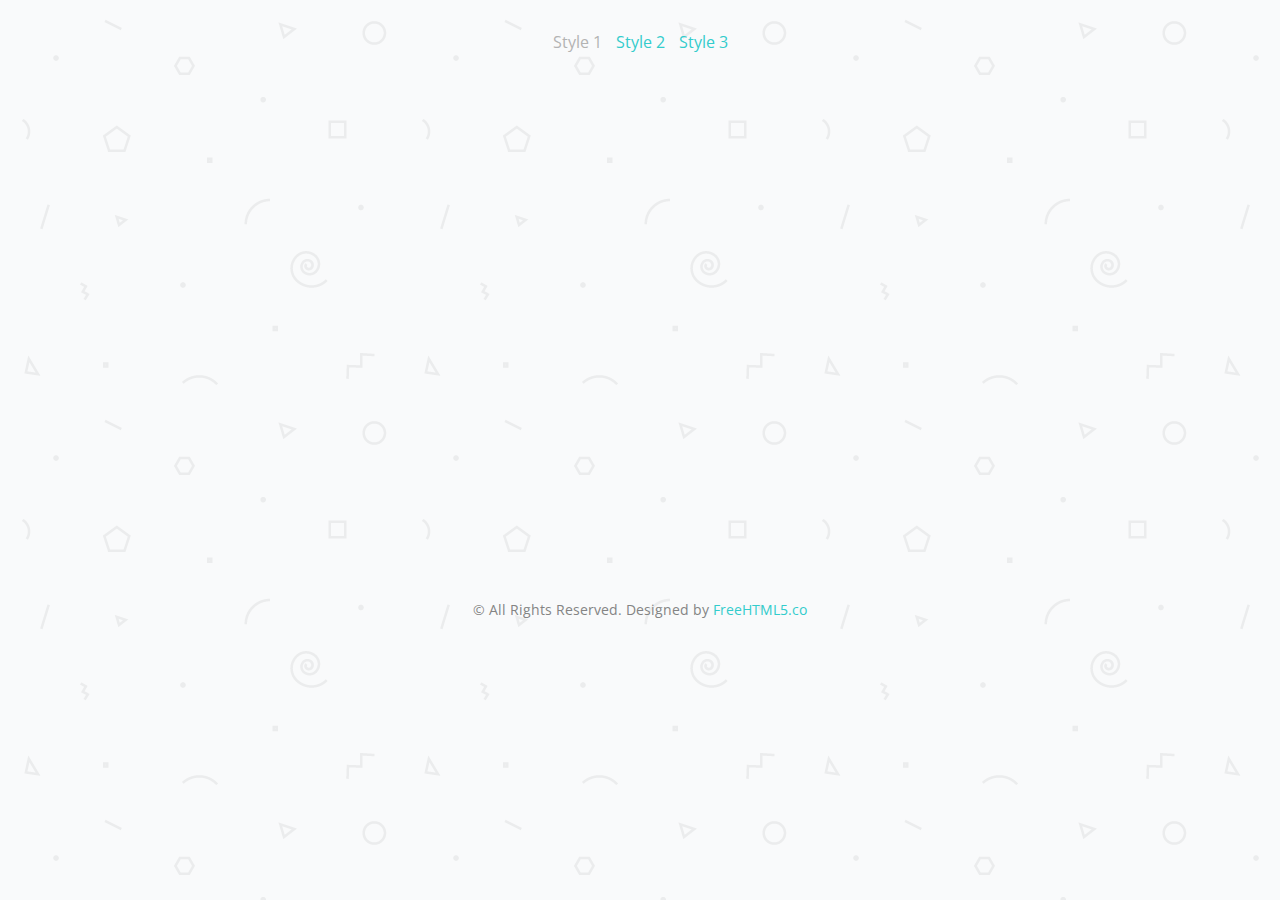
<file: .idea/202209017/html/forgot.html>
<!DOCTYPE html>
<!--[if lt IE 7]>      <html class="no-js lt-ie9 lt-ie8 lt-ie7"> <![endif]-->
<!--[if IE 7]>         <html class="no-js lt-ie9 lt-ie8"> <![endif]-->
<!--[if IE 8]>         <html class="no-js lt-ie9"> <![endif]-->
<!--[if gt IE 8]><!--> <html class="no-js"> <!--<![endif]-->
	<head>
	<meta charset="utf-8">
	<meta http-equiv="X-UA-Compatible" content="IE=edge">
	<title>Minimal and Clean Sign up / Login and Forgot Form by FreeHTML5.co</title>
	<meta name="viewport" content="width=device-width, initial-scale=1">
	<meta name="description" content="Free HTML5 Template by FreeHTML5.co" />
	<meta name="keywords" content="free html5, free template, free bootstrap, html5, css3, mobile first, responsive" />
	<meta name="author" content="FreeHTML5.co" />

	<meta property="og:title" content=""/>
	<meta property="og:image" content=""/>
	<meta property="og:url" content=""/>
	<meta property="og:site_name" content=""/>
	<meta property="og:description" content=""/>
	<meta name="twitter:title" content="" />
	<meta name="twitter:image" content="" />
	<meta name="twitter:url" content="" />
	<meta name="twitter:card" content="" />

	<!-- Place favicon.ico and apple-touch-icon.png in the root directory -->
	<link rel="shortcut icon" href="favicon.ico">

	<link href='https://fonts.googleapis.com/css?family=Open+Sans:400,700,300' rel='stylesheet' type='text/css'>
	
	<link rel="stylesheet" href="css/bootstrap.min.css">
	<link rel="stylesheet" href="css/animate.css">
	<link rel="stylesheet" href="css/sty.css">

	<!-- Modernizr JS -->
	<script src="js/modernizr-2.6.2.min.js"></script>
	<!-- FOR IE9 below -->
	<!--[if lt IE 9]>
	<script src="js/respond.min.js"></script>
	<![endif]-->

	</head>
	<body>

		<div class="container">
			<div class="row">
				<div class="col-md-12 text-center">
					<ul class="menu">
						<li class="active"><a href="index.html">Style 1</a></li>
						<li><a href="index2.html">Style 2</a></li>
						<li><a href="index3.html">Style 3</a></li>
					</ul>
				</div>
			</div>
			<div class="row">
				<div class="col-md-4 col-md-offset-4">
					

					<!-- Start Sign In Form -->
					<form action="#" class="fh5co-form animate-box" data-animate-effect="fadeIn">
						<h2>Forgot Password</h2>
						<div class="form-group">
							<div class="alert alert-success" role="alert">Your email has been sent.</div>
						</div>
						<div class="form-group">
							<label for="email" class="sr-only">Email</label>
							<input type="email" class="form-control" id="email" placeholder="Email" autocomplete="off">
						</div>
						<div class="form-group">
							<p><a href="index.html">Sign In</a> or <a href="sign-up.html">Sign Up</a></p>
						</div>
						<div class="form-group">
							<input type="submit" value="Send Email" class="btn btn-primary">
						</div>
					</form>
					<!-- END Sign In Form -->


				</div>
			</div>
			<div class="row" style="padding-top: 60px; clear: both;">
				<div class="col-md-12 text-center"><p><small>&copy; All Rights Reserved. Designed by <a href="https://freehtml5.co">FreeHTML5.co</a></small></p></div>
			</div>
		</div>
	
	<!-- jQuery -->
	<script src="js/jquery.min.js"></script>
	<!-- Bootstrap -->
	<script src="js/bootstrap.min.js"></script>
	<!-- Placeholder -->
	<script src="js/jquery.placeholder.min.js"></script>
	<!-- Waypoints -->
	<script src="js/jquery.waypoints.min.js"></script>
	<!-- Main JS -->
	<script src="js/main.js"></script>

	</body>
</html>
</file>
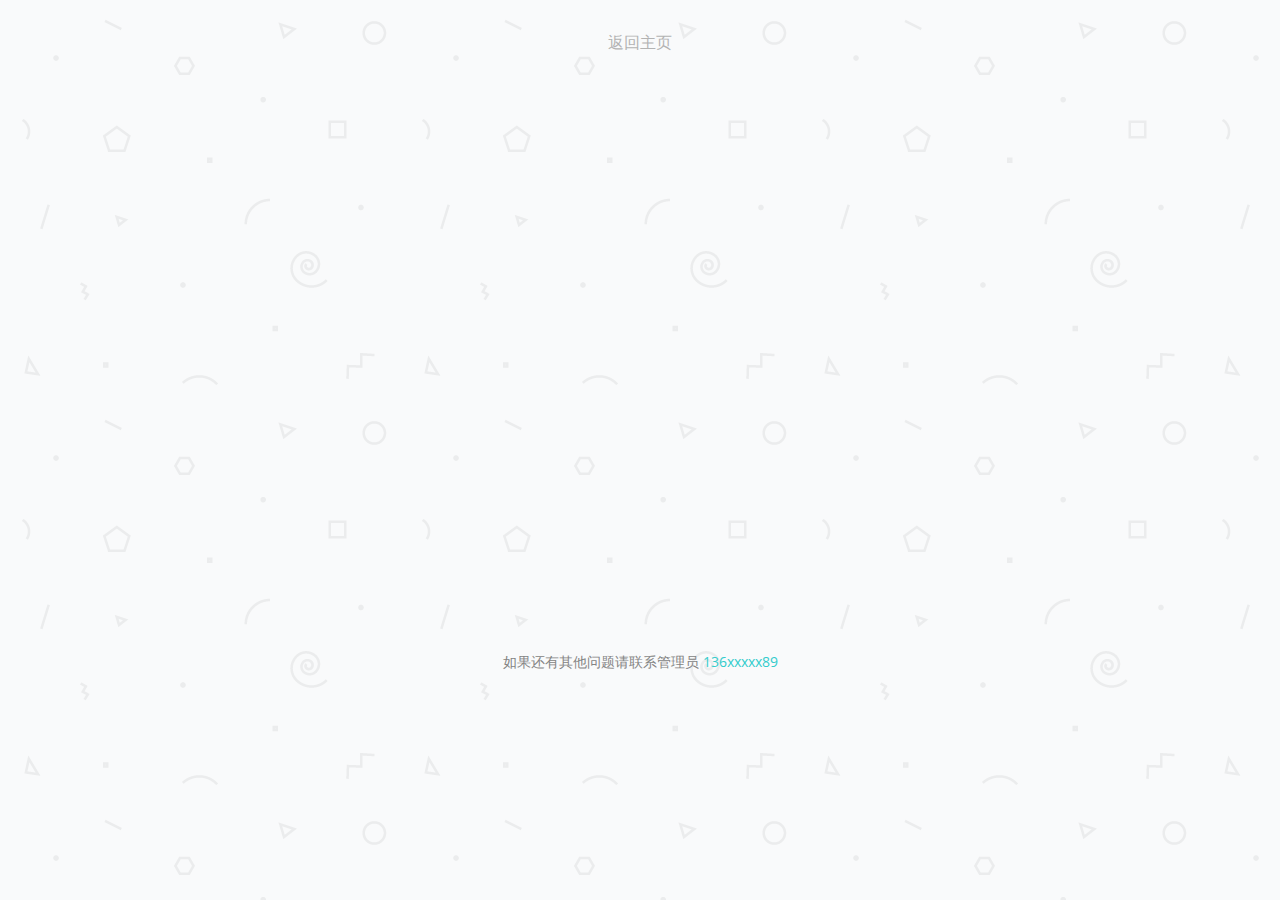
<file: .idea/202209017/html/login.html>
<!DOCTYPE html>
<!--[if lt IE 7]>      <html class="no-js lt-ie9 lt-ie8 lt-ie7"> <![endif]-->
<!--[if IE 7]>         <html class="no-js lt-ie9 lt-ie8"> <![endif]-->
<!--[if IE 8]>         <html class="no-js lt-ie9"> <![endif]-->
<!--[if gt IE 8]><!--> <html class="no-js"> <!--<![endif]-->
	<head>
	<meta charset="utf-8">
	<meta http-equiv="X-UA-Compatible" content="IE=edge">
	<title>登陆页面</title>
	<meta name="viewport" content="width=device-width, initial-scale=1">
	<meta name="description" content="Free HTML5 Template by FreeHTML5.co" />
	<meta name="keywords" content="free html5, free template, free bootstrap, html5, css3, mobile first, responsive" />
	<meta name="author" content="FreeHTML5.co" />


	<link rel="shortcut icon" href="favicon.ico">

	<link href='https://fonts.googleapis.com/css?family=Open+Sans:400,700,300' rel='stylesheet' type='text/css'>
	
	<link rel="stylesheet" href="css/bootstrap.min.css">
	<link rel="stylesheet" href="css/animate.css">
	<link rel="stylesheet" href="css/sty.css">
		<link rel="shortcut icon" href="images/geometry2.png" type="image/x-icon">


		<!-- Modernizr JS -->
	<script src="js/modernizr-2.6.2.min.js"></script>

	<script src="js/respond.min.js"></script>
	<![endif]-->

	</head>

	<body>
		<div class="container">
			<div class="row">
				<div class="col-md-12 text-center">
					<ul class="menu">
						<li class="active"><a href="index.html">返回主页</a></li>
					</ul>
				</div>
			</div>
			<div class="row">
				<div class="col-md-4 col-md-offset-4">
					<!-- 表单的开始-->
					<form id="form-login" action="#" class="fh5co-form animate-box" data-animate-effect="fadeIn">
						               <h2>欢迎进入就业信息平台</h2>
						<div class="form-group">
							<label for="username" class="sr-only">账号</label>
							<input type="text" class="form-control" id="username" placeholder="ID" autocomplete="off">
						</div>
						<div class="form-group">
							<label for="password" class="sr-only">密码</label>
							<input type="password" class="form-control" id="password" placeholder="Password" autocomplete="off">
						</div>
						<div class="form-group">
							<label for="remember"><input type="checkbox" id="remember"> 记住密码</label>
						</div>
						<div class="form-group">
							<p>有账户？<a href="forgot.html">忘记密码</a></p>
						</div>
						<div class="form-group">
							<input id="btn-login" type="submit" value=" 登 录 " class="btn btn-primary" >
						</div>
					</form>
					<!-- 表单结束     onclick='window.open("student.html")'  -->

				</div>
			</div>
			<div class="row" style="padding-top: 60px; clear: both;">
				<div class="col-md-12 text-center"><p><small>如果还有其他问题请联系管理员 <a>136xxxxx89</a></small></p></div>
			</div>
		</div>

		<script src="js/jquery-.js" type="text/javascript">
			//监听登录按钮是否被点击
			$("#btn-login").click(function () {

				$.ajax({
					url:"http://localhost:9005/gdy/student/login",
					type:"POST",
					data:$("#form-login").serialize(),
					dataType:"JSON",
					success:function (json) {
						alert("登录成功")
					},
					error:function (xhr) {

					}
				});
			});
		</script>
	<!-- jQuery -->
	<script src="js/jquery.min.js"></script>
	<!-- Bootstrap -->
	<script src="js/bootstrap.min.js"></script>
	<!-- Placeholder -->
	<script src="js/jquery.placeholder.min.js"></script>
	<!-- Waypoints -->
	<script src="js/jquery.waypoints.min.js"></script>
	<!-- Main JS -->
	<script src="js/main.js"></script>


	</body>
</html>
</file>
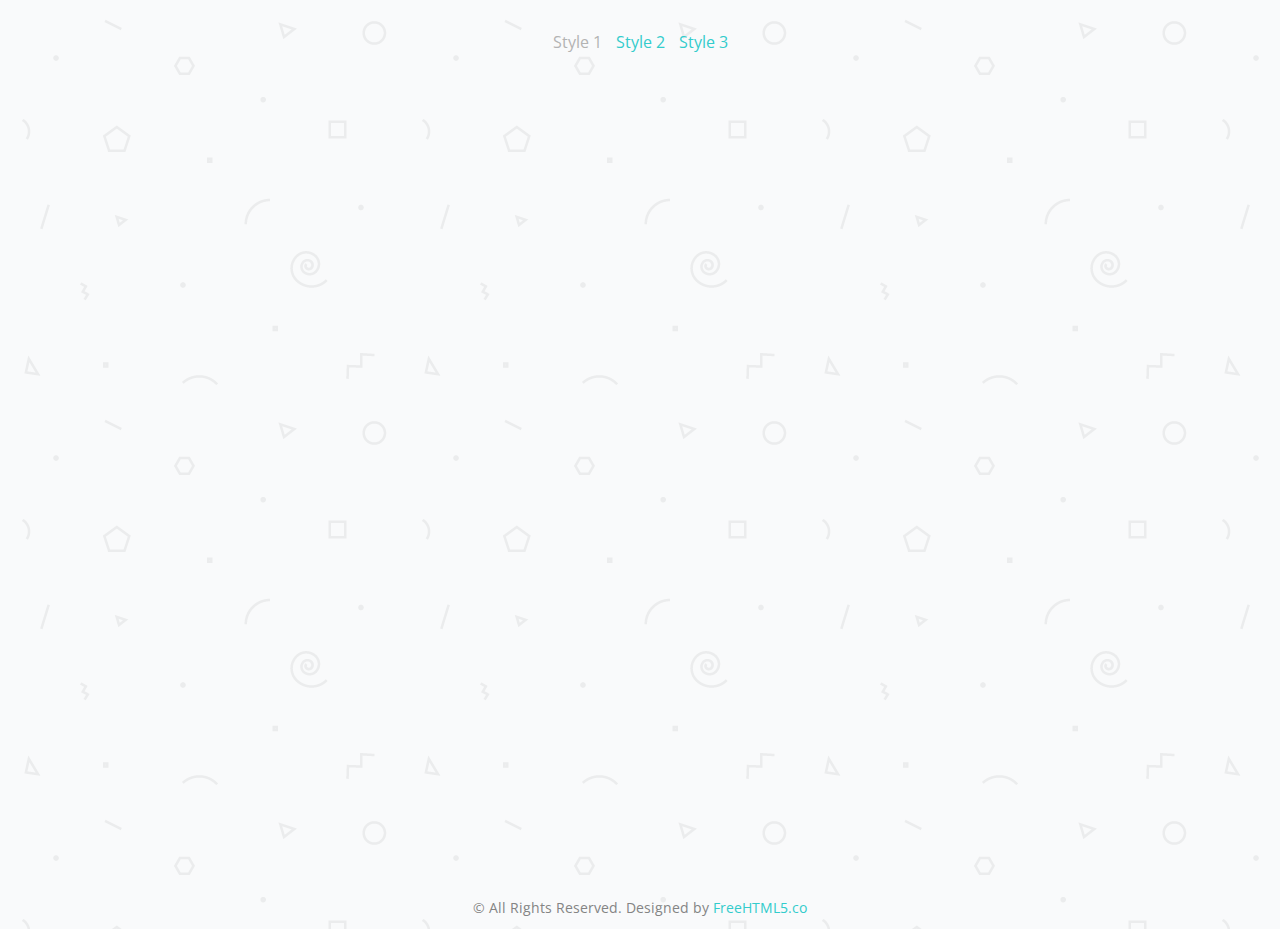
<file: .idea/202209017/html/sign-up.html>
<!DOCTYPE html>
<!--[if lt IE 7]>      <html class="no-js lt-ie9 lt-ie8 lt-ie7"> <![endif]-->
<!--[if IE 7]>         <html class="no-js lt-ie9 lt-ie8"> <![endif]-->
<!--[if IE 8]>         <html class="no-js lt-ie9"> <![endif]-->
<!--[if gt IE 8]><!--> <html class="no-js"> <!--<![endif]-->
	<head>
	<meta charset="utf-8">
	<meta http-equiv="X-UA-Compatible" content="IE=edge">
	<title>Minimal and Clean Sign up / Login and Forgot Form by FreeHTML5.co</title>
	<meta name="viewport" content="width=device-width, initial-scale=1">
	<meta name="description" content="Free HTML5 Template by FreeHTML5.co" />
	<meta name="keywords" content="free html5, free template, free bootstrap, html5, css3, mobile first, responsive" />
	<meta name="author" content="FreeHTML5.co" />


  	<!-- Facebook and Twitter integration -->
	<meta property="og:title" content=""/>
	<meta property="og:image" content=""/>
	<meta property="og:url" content=""/>
	<meta property="og:site_name" content=""/>
	<meta property="og:description" content=""/>
	<meta name="twitter:title" content="" />
	<meta name="twitter:image" content="" />
	<meta name="twitter:url" content="" />
	<meta name="twitter:card" content="" />

	<!-- Place favicon.ico and apple-touch-icon.png in the root directory -->
	<link rel="shortcut icon" href="favicon.ico">

	<link href='https://fonts.googleapis.com/css?family=Open+Sans:400,700,300' rel='stylesheet' type='text/css'>
	
	<link rel="stylesheet" href="css/bootstrap.min.css">
	<link rel="stylesheet" href="css/animate.css">
	<link rel="stylesheet" href="css/sty.css">
		<link rel="shortcut icon" href="images/" type="image/x-icon">

	<!-- Modernizr JS -->
	<script src="js/modernizr-2.6.2.min.js"></script>
	<!-- FOR IE9 below -->
	<!--[if lt IE 9]>
	<script src="js/respond.min.js"></script>
	<![endif]-->

	</head>
	<body>

		<div class="container">
			<div class="row">
				<div class="col-md-12 text-center">
					<ul class="menu">
						<li class="active"><a href="index.html">Style 1</a></li>
						<li><a href="index2.html">Style 2</a></li>
						<li><a href="index3.html">Style 3</a></li>
					</ul>
				</div>
			</div>
			<div class="row">
				<div class="col-md-4 col-md-offset-4">
					

					<!-- Start Sign In Form -->
					<form action="#" class="fh5co-form animate-box" data-animate-effect="fadeIn">
						<h2>Sign Up</h2>
						<div class="form-group">
							<div class="alert alert-success" role="alert">Your info has been saved.</div>
						</div>
						<div class="form-group">
							<label for="name" class="sr-only">Name</label>
							<input type="text" class="form-control" id="name" placeholder="Name" autocomplete="off">
						</div>
						<div class="form-group">
							<label for="email" class="sr-only">Email</label>
							<input type="email" class="form-control" id="email" placeholder="Email" autocomplete="off">
						</div>
						<div class="form-group">
							<label for="password" class="sr-only">Password</label>
							<input type="password" class="form-control" id="password" placeholder="Password" autocomplete="off">
						</div>
						<div class="form-group">
							<label for="re-password" class="sr-only">Re-type Password</label>
							<input type="password" class="form-control" id="re-password" placeholder="Re-type Password" autocomplete="off">
						</div>
						<div class="form-group">
							<label for="remember"><input type="checkbox" id="remember"> Remember Me</label>
						</div>
						<div class="form-group">
							<p>Already registered? <a href="index.html">Sign In</a></p>
						</div>
						<div class="form-group">
							<input type="submit" value="Sign Up" class="btn btn-primary">
						</div>
					</form>
					<!-- END Sign In Form -->

				</div>
			</div>
			<div class="row" style="padding-top: 60px; clear: both;">
				<div class="col-md-12 text-center"><p><small>&copy; All Rights Reserved. Designed by <a href="https://freehtml5.co">FreeHTML5.co</a></small></p></div>
			</div>
		</div>
	
	<!-- jQuery -->
	<script src="js/jquery.min.js"></script>
	<!-- Bootstrap -->
	<script src="js/bootstrap.min.js"></script>
	<!-- Placeholder -->
	<script src="js/jquery.placeholder.min.js"></script>
	<!-- Waypoints -->
	<script src="js/jquery.waypoints.min.js"></script>
	<!-- Main JS -->
	<script src="js/main.js"></script>

	</body>
</html>
</file>
<file: .idea/202209017/html/css/sty.css>
/* =======================================================
*
* 	Template Style 
*	Edit this section
*
* ======================================================= */
body {
  font-family: "Open Sans", Arial, sans-serif;
  line-height: 1.5;
  font-size: 16px;
  color: #848484;
  background: #ffffff url(../images/geometry2.png) repeat;
  background-color: #f0f0f0;
}
body.style {
  background-color: #ffffff;
  background-size: cover;
  background-position: -30% center;
  background-repeat: no-repeat;
  background-image: url(../images/bg_2.jpg);
  height: 100%;
}
body.style-3 {
  background: #ffffff url(../images/geometry2.png) repeat;
}

a {
  color: #33cccc;
  -moz-transition: all 0.3s ease;
  -o-transition: all 0.3s ease;
  -webkit-transition: all 0.3s ease;
  -ms-transition: all 0.3s ease;
  transition: all 0.3s ease;
}
a:hover {
  color: #29a3a3;
}

.menu {
  padding: 0;
  margin: 30px 0 0 0;
}
.menu li {
  list-style: none;
  margin-bottom: 10px;
  display: -moz-inline-stack;
  display: inline-block;
  zoom: 1;
  *display: inline;
}
.menu li a {
  padding: 5px;
}
.menu li.active a {
  color: #b3b3b3;
}

.fh5co-form {
  padding: 30px;
  margin-top: 4em;
  -webkit-box-shadow: -4px 7px 46px 2px rgba(0, 0, 0, 0.1);
  -moz-box-shadow: -4px 7px 46px 2px rgba(0, 0, 0, 0.1);
  -o-box-shadow: -4px 7px 46px 2px rgba(0, 0, 0, 0.1);
  box-shadow: -4px 7px 46px 2px rgba(0, 0, 0, 0.1);
  background: #ffffff;
}
.style-2 .fh5co-form {
  -webkit-box-shadow: -4px 7px 46px 2px rgba(0, 0, 0, 0.1);
  -moz-box-shadow: -4px 7px 46px 2px rgba(0, 0, 0, 0.1);
  -o-box-shadow: -4px 7px 46px 2px rgba(0, 0, 0, 0.1);
  box-shadow: -4px 7px 46px 2px rgba(0, 0, 0, 0.1);
}
@media screen and (max-width: 768px) {
  .fh5co-form {
    padding: 15px;
  }
}
.fh5co-form h2 {
  text-transform: uppercase;
  letter-spacing: 2px;
  font-size: 20px;
  margin: 0 0 30px 0;
  color: #000000;
}
.fh5co-form .form-group {
  margin-bottom: 30px;
}
.fh5co-form .form-group p {
  font-size: 14px;
  color: #9f9f9f;
  font-weight: 300;
}
.fh5co-form .form-group p a {
  color: #000000;
}
.fh5co-form label {
  font-weight: 300;
  font-size: 14px;
  font-weight: 300;
}
.fh5co-form .form-control {
  font-size: 16px;
  font-weight: 300;
  height: 50px;
  padding-left: 0;
  padding-right: 0;
  border: none;
  border-bottom: 1px solid rgba(0, 0, 0, 0.1);
  -webkit-box-shadow: none;
  -moz-box-shadow: none;
  -o-box-shadow: none;
  box-shadow: none;
  -webkit-border-radius: 0px;
  -moz-border-radius: 0px;
  -ms-border-radius: 0px;
  border-radius: 0px;
  -moz-transition: all 0.3s ease;
  -o-transition: all 0.3s ease;
  -webkit-transition: all 0.3s ease;
  -ms-transition: all 0.3s ease;
  transition: all 0.3s ease;
}
.fh5co-form .form-control::-webkit-input-placeholder {
  color: rgba(0, 0, 0, 0.3);
  text-transform: uppercase;
}
.fh5co-form .form-control::-moz-placeholder {
  color: rgba(0, 0, 0, 0.3);
  text-transform: uppercase;
}
.fh5co-form .form-control:-ms-input-placeholder {
  color: rgba(0, 0, 0, 0.3);
  text-transform: uppercase;
}
.fh5co-form .form-control:-moz-placeholder {
  color: rgba(0, 0, 0, 0.3);
  text-transform: uppercase;
}
.fh5co-form .form-control:focus, .fh5co-form .form-control:active {
  border-bottom: 1px solid rgba(0, 0, 0, 0.4);
}

.btn-primary {
  height: 50px;
  padding-right: 20px;
  padding-left: 20px;
  border: none;
  background: #33cccc;
  color: #ffffff;
  -webkit-box-shadow: -2px 10px 20px -1px rgba(51, 204, 204, 0.4);
  -moz-box-shadow: -2px 10px 20px -1px rgba(51, 204, 204, 0.4);
  -o-box-shadow: -2px 10px 20px -1px rgba(51, 204, 204, 0.4);
  box-shadow: -2px 10px 20px -1px rgba(51, 204, 204, 0.4);
}
.btn-primary:hover, .btn-primary:focus, .btn-primary:active {
  color: #ffffff;
  background: #47d1d1 !important;
  outline: none;
}

input, textarea {
  color: #000;
}

.placeholder {
  color: #aaa;
}

.js .animate-box {
  opacity: 0;
}

/*# sourceMappingURL=style.css.map */
</file>
